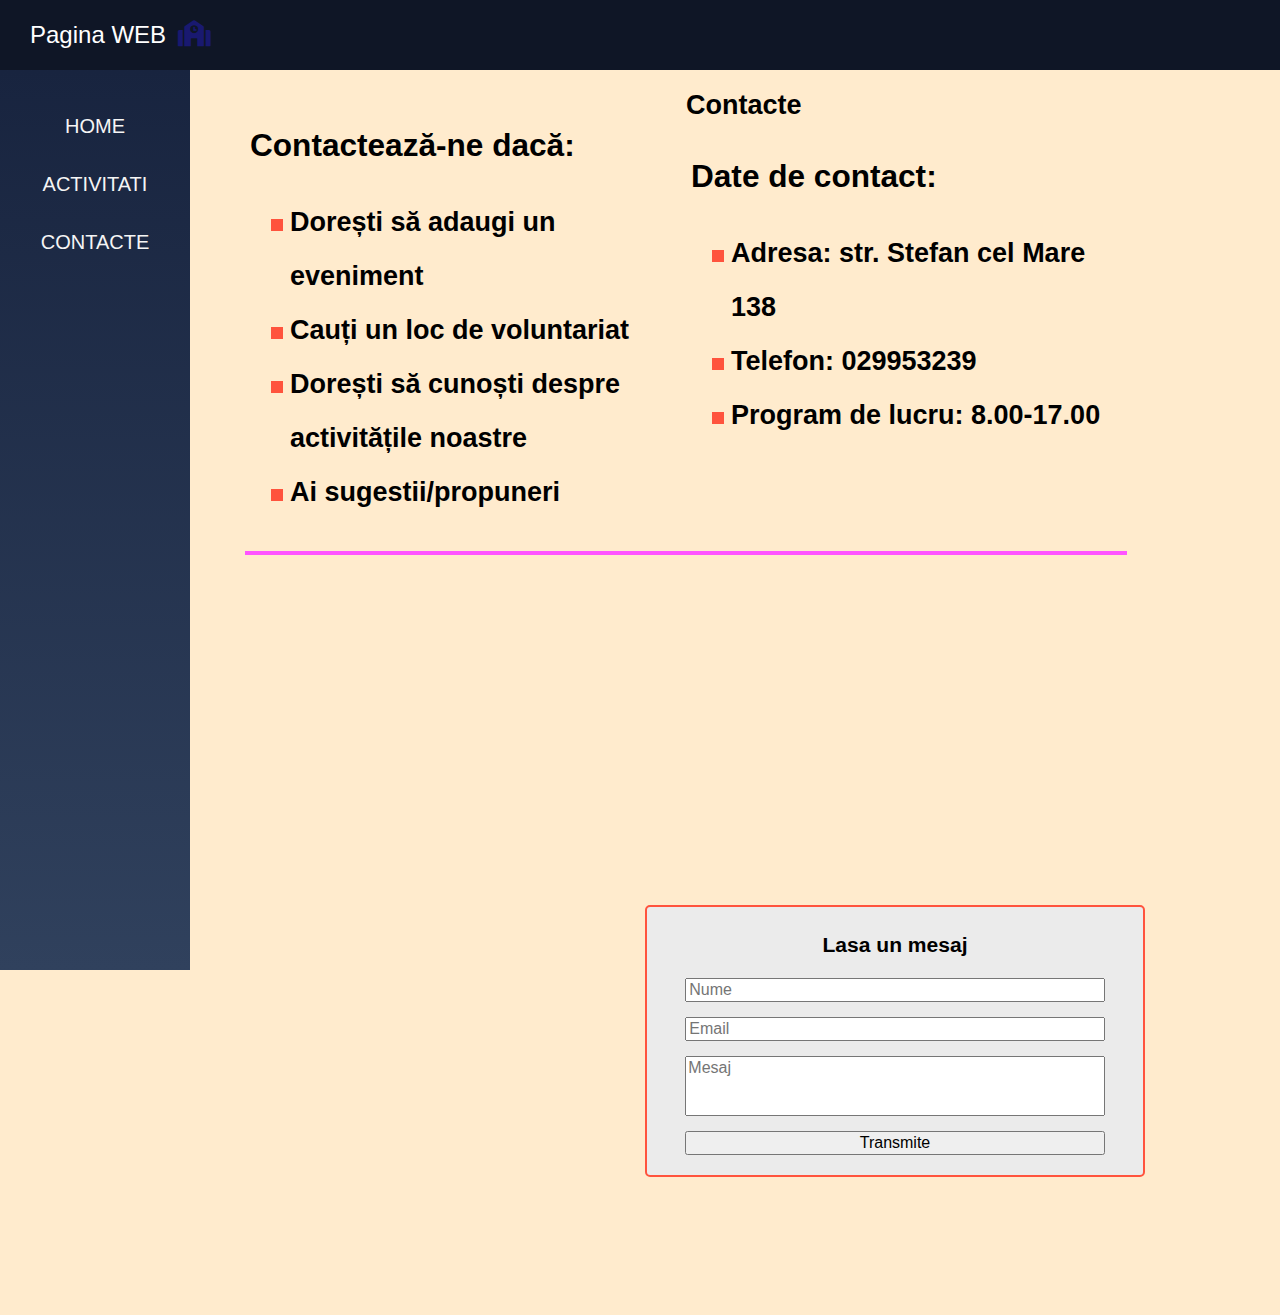
<file: pages/contacte.html>
<!DOCTYPE html>
<html>

<head>
    <meta charset="UTF-8" />
    <link rel="stylesheet" type="text/css" href="../css/style.css" />
    <meta name="viewport" content="width=device-width, initial-scale=1.0" />
    <link rel="stylesheet" href="https://cdnjs.cloudflare.com/ajax/libs/font-awesome/5.15.2/css/all.min.css" />
    <title>Pagina WEB </title>
</head>

<body>

    <header>
        <a href="../index.html">
            Pagina WEB
            <i class="fas fa-school logo"> </i>
        </a>
        <i id="menu-btn" class="fas fa-bars" onclick="show()"> </i>
    </header>

    <div class="page-container">

        <aside id="side-menu">
            <a href="../index.html">Home</a>
            <a href="evenimente.html">Activitati</a>
            <a href="contacte.html">Contacte</a>
        </aside>

        <main>
            <h2 class="title">Contacte</h2: <div class="row">
                <div class="col-50">
                    <h3>Contactează-ne dacă:</h3>

                    <ul class="contact-list">
                        <li>Dorești să adaugi un eveniment</li>
                        <li>Cauți un loc de voluntariat</li>
                        <li>Dorești să cunoști despre activitățile noastre</li>
                        <li>Ai sugestii/propuneri</li>
                    </ul>
                </div>


      <div class="col-50">
                    <h3> Date de contact:</h3>

                    <ul class="contact-list">
                        <li><b>Adresa: </b> str. Stefan cel Mare 138</li>
                        <li>Telefon: </b>029953239 </li>
                        <li>Program de lucru: </b>8.00-17.00</li>
                    </ul>
                </div>
    </div>

    <div class="row">
        <div class="col-50" >
           <iframe class="map"
            src="https://www.google.com/maps/embed?pb=!1m18!1m12!1m3!1d44666.20323410861!2d28.414806888957106!3d45.59782745016352!2m3!1f0!2f0!3f0!3m2!1i1024!2i768!4f13.1!3m3!1m2!1s0x40b706981a26ac7d%3A0x7ab00f8c2b44a976!2sAlexandru%20Ioan%20Cuza%2C%20Moldova!5e0!3m2!1sro!2s!4v1628387969400!5m2!1sro!2s"
            width="600" height="450" style="border:0;" allowfullscreen="" loading="lazy"></iframe>
        </div>

        <div class="col-50">
            <div class="contact-form">
                <form>
                    <h3 class="centered">Lasa un mesaj</h3>
                    <input type="text" placeholder="Nume"required/>
                    <input type="email"placeholder="Email"required/>
                    <textarea rows="3" placeholder="Mesaj"required></textarea>
                    <input type="submit" value="Transmite"/>
                </form>
            </div>
        </div>


        </main>

        <script src="../js/main.js"></script>

    <div>

    </div>
</body>

</html>
</file>
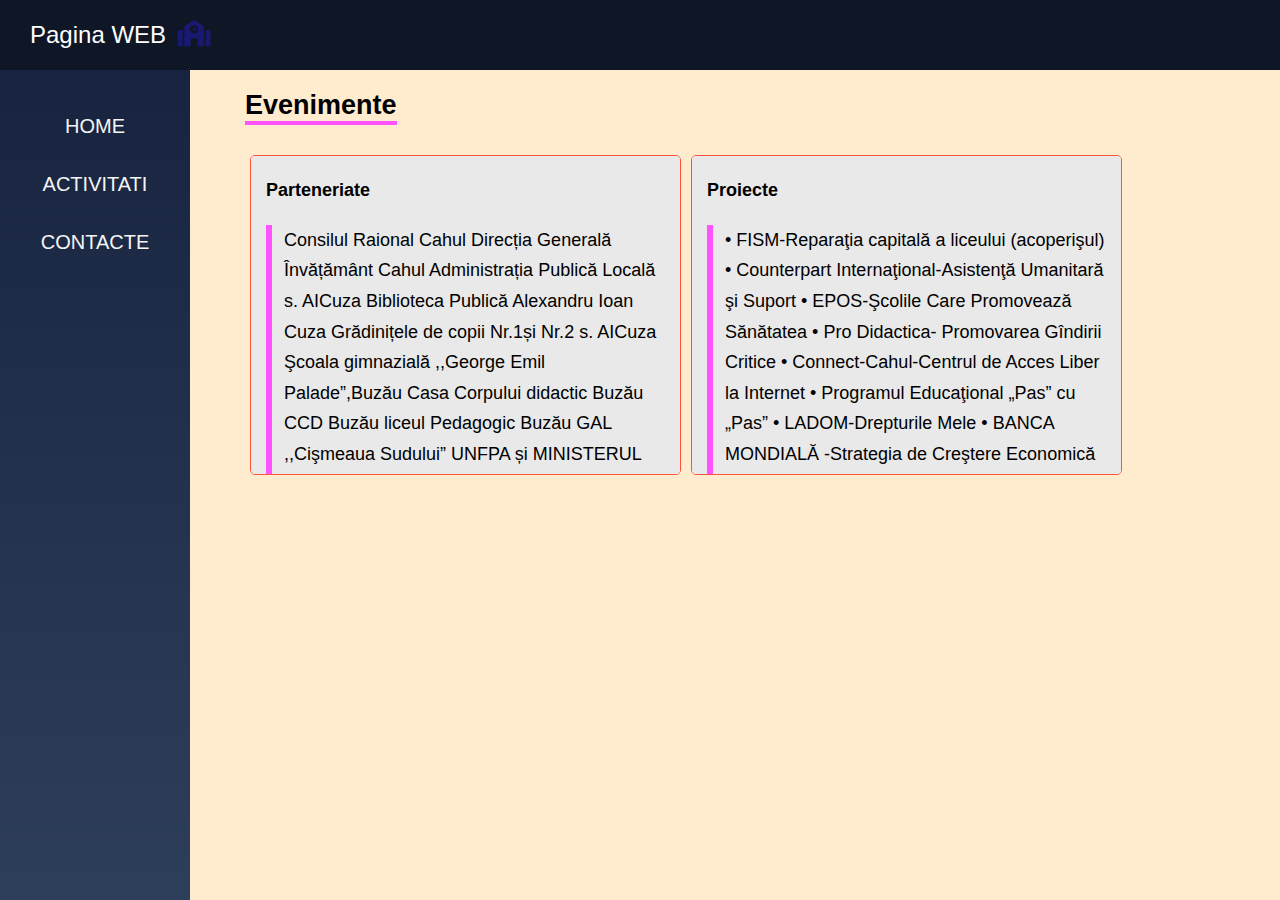
<file: pages/Evenimente.html>
<!DOCTYPE html>
<html>

<head>
    <meta charset="UTF-8" />
    <link rel="stylesheet" type="text/css" href="../css/style.css" />
    <meta name="viewport" content="width=device-width, initial-scale=1.0" />
    <link rel="stylesheet" href="https://cdnjs.cloudflare.com/ajax/libs/font-awesome/5.15.2/css/all.min.css" />
    <title>Pagina WEB </title>
</head>

<body>

    <header>
        <a href="../index.html">
            Pagina WEB
            <i class="fas fa-school logo"> </i>
        </a>
        <i id="menu-btn" class="fas fa-bars" onclick="show()"> </i>
    </header>

    <div class="page-container">

        <aside id="side-menu">
            <a href="../index.html">Home</a>
            <a href="evenimente.html">Activitati</a>
            <a href="contacte.html">Contacte</a>
        </aside>

        <main>
            <h2 class=title>Evenimente</h2>
            <div class="row row-event">
                <div class="col-50 ">
                    <div class="event">
                        <h4> Parteneriate</h4>
                        <p>
                            Consilul Raional Cahul
                            Direcția Generală Învățământ Cahul
                            Administrația Publică Locală s. AICuza
                            Biblioteca Publică Alexandru Ioan Cuza
                            Grădinițele de copii Nr.1și Nr.2 s. AICuza
                            Şcoala gimnazială ,,George Emil Palade”,Buzău
                            Casa Corpului didactic Buzău
                            CCD Buzău liceul Pedagogic Buzău
                            GAL ,,Cişmeaua Sudului”
                            UNFPA și MINISTERUL EDUCATIEI CULTURII SI CERCETARII
                            Școala Gimnazială Nr.113,București, România
                            Agenţia Statelor Unite TE KWILL în fiecare şcoală
                        </p>
                    </div>
                </div>

                <div class="col-50 ">
                    <div class="event">
                        <h4> Proiecte </h4>
                        <p>
                            • FISM-Reparaţia capitală a liceului (acoperişul)
                            • Counterpart Internaţional-Asistenţă Umanitară şi Suport
                            • EPOS-Şcolile Care Promovează Sănătatea
                            • Pro Didactica- Promovarea Gîndirii Critice
                            • Connect-Cahul-Centrul de Acces Liber la Internet
                            • Programul Educaţional „Pas” cu „Pas”
                            • LADOM-Drepturile Mele
                            • BANCA MONDIALĂ -Strategia de Creştere Economică şi Reducere a Sărăciei.
                            • Dezvoltarea politicilor locale în Republica Moldova
                            • „Educaţia de Calitate în mediul rural”
                            • ONG SIEDO- „Plecarea ilegalăa tinerilor la muncă peste hotare”
                            • Asociaţia Speranţa Vieţii
                            • Tinerii pentru prevenirea HIV/SIDA 2007
                            • Pro Didactica – Comunităţi şcolare în acţiune : Crearea condiţiilor pentru persistarea în
                            şcoală a elevilor din familiile social-vulnerabile.
                            .AO Perpectiva proiect implimentat de echipa de elevi din liceu V.E.R.D.E
                            *Tradiţii şi obiceiuri ale românilor din cele mai vechi timpuri până astăzi, proiect
                            realizat în parteneriat cu Şcoala gimnazială George Emil Palade, Buzău
                            * Folclorul prexent în viaţa comunităţii , proiect realixat în parteneriat cu Grupul de
                            Actiune Locală cişmeaua sudului
                            *Pilotarea proiecrtului Educaţia pentru sănătae în parteneriat cu UNFPA şi MECC
                            *Reforma învăţămâtului în republica Moldova ,avândui ca parteneri Agenţia Statelor Unite
                            Tekwill în fiecare şcoală
                            *În anul de studii 2020-21 am pilotat proiectul Catalogul electronic MECC,
                            *În prezent implimentăm proiectul Laboratoare digitale din cadrul programului Tekwill în
                            fiecare şcoală.


                        </p>
                    </div>

                </div>
            </div>

        </main>



        <script src="../js/main.js"></script>
</body>

</html>
</file>
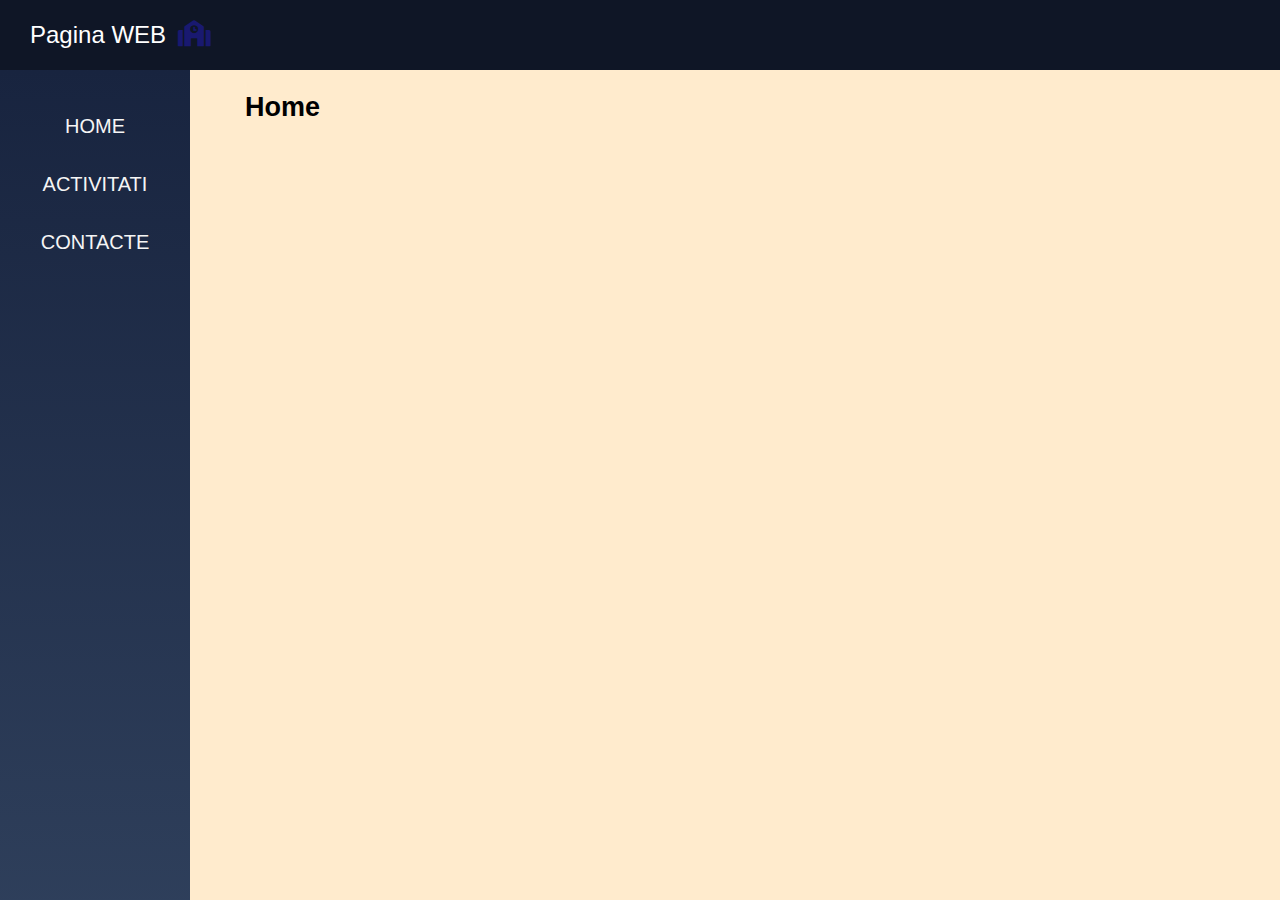
<file: pages/structura.html>
<!DOCTYPE html>
<html>
    <head>
        <meta charset="UTF-8"/>
        <link rel="stylesheet" type="text/css" href="../css/style.css" />
        <meta name="viewport" content="width=device-width, initial-scale=1.0" />
        <link rel="stylesheet" href="https://cdnjs.cloudflare.com/ajax/libs/font-awesome/5.15.2/css/all.min.css" />
        <title>Pagina WEB </title>
    </head>

     <body>

         <header>
             <a href="../index.html">
                Pagina WEB
                <i class="fas fa-school logo"> </i>
                </a>
                <i id="menu-btn" class="fas fa-bars" onclick="show()"> </i>
         </header>

         <div class="page-container" >

            <aside id="side-menu">
                <a href="../index.html">Home</a>
                <a href="evenimente.html">Activitati</a>
                <a href="contacte.html">Contacte</a>
            </aside>

            <main>
                <h2>Home<h2
            </main>

         </div>

         <script src="../js/main.js"></script>
    </body>

</html>
</file>
<file: css/style.css>
@import url('https://fonts.googleapis.com/css2?family=Noto+Sans+JP&display=swap');

*{
    box-sizing: border-box;
}

::-webkit-scrollbar {
    width: 6px;
}
::-webkit-scrollbar-thumb{
    background: grey;
    border-radius: 8px;
}

body {
    margin: 0;
    background-color: blanchedalmond;
    font-size: 18px;
    font-family: 'Noto Sans', sans-serif;
}

header {
    height: 70px;
    background-color: #0f1626;
    position: fixed;
    width: 100%;
    padding-top: 20px;
    padding-left: 30px;
    font-size: 24px;
    
}

header a {
    color: white;
    text-decoration: none ;
}

.page-container {
    min-height: 100vh;
    padding-top: 70px;
}

main {
    margin: 10px 10% 60px 220px;
    padding: 0px 25px;
}

aside {
   width: 190px;
   height: 100vh;
   position: fixed;
   background: linear-gradient(to bottom, #18243f, #30415d);
   padding-top: 10px;
   font-size: 20px;
}

aside a {
    display: block;
    color: whitesmoke;
    text-transform: uppercase;
    text-decoration: none;
    text-align: center;
    margin-top: 35px;
}
.logo { 
    margin-left: 5px;
    font-size:  26px;
    color: midnightblue;
}

p{
    line-height: 170%;
    border-left: 6px solid #ff53ff;
    padding-left: 12px;
}
}
.row {
    overflow: auto;
}
[class ^="col-"] {
    float: left;
    padding: 5px;
}

.col-10{width: 10%;}
.col-20{width: 20%;}
.col-30{width: 30%;}
.col-40{width: 40%;}
.col-50{width: 50%;}
.col-60{width: 60%;}
.col-70{width: 70%;}
.col-80{width: 80%;}
.col-90{width: 90%;}
.col-100{width: 100%;}
.title {
    border-bottom: 4px solid #ff53ff;
    margin-bottom: 5px;
    margin-top: 10px;
    display: inline-block;
}

.intro-video{
    display: block;
    max-height: 50vh;
    margin: 40px auto;
    max-width: 100%;
    border-radius: 8px;
    }

.gallery {
    display: flex;
    justify-content: space-around;
    flex-wrap: wrap;
    margin-top: 40px;
}

.gallery img {
    width: 200px;
    height: 200px;
    object-fit: cover;
    border-radius: 5px;
    transition: all 0.3s;
}

.gallery img:hover{
    transform: scale(1.05);
    transition: all 0.3s;

}

.row-event {
    margin-top:20px;
}
.event {
 padding: 0px 15px 15px 15px; 
 background-color: #e9e9e9; 
 border-radius: 5px;
 border: 1px solid #ff533d;
 height: 320px;
 overflow-y: scroll;
}

.contact-list {
    line-height: 200%;
    list-style: linear-gradient(#ff533d, #ff533d);
}

.map{
    width: 100%;
    max-width: 480px;
    height: 400px;
}
.centered{
    text-align:center;
}
.contact-form{
    background-color: rgb(235,235,235);
    border-radius: 5px;
    border: 2px solid #ff533d;
    max-width: 500px;
    padding: 5px 15px 20px 15px;
}
.contact-form input, .contact-form textarea{
    display: block;
    width: 90%;
    margin: 15px auto 0px auto;
    resize: none;
    font-family: inherit;
    padding: 3 px;
    font-size: 16px;

}

#menu-btn{
    color: white;
    font-size: 28px;
    position: absolute;
    top: 23px;
    right: 25px;
    display: none;
}

.show{
    display: block !important;
}

@media (max-width: 768px)  {

    body{
        font-size: 16px;
    }

    [class^="col-"]{
        width: 100%;
        
    }
    
    main{
       margin: 0px;
       padding: 10px 15px 20px 15px;
       
    }

    aside{
        display: none;
        height:  auto;
        width: 100%;
        padding-top: 0px;
        padding-bottom: 25px;
    }

    .gallery img{
        width: 130px;
        height: 130px;
    }

    #menu-btn{
        display:block;
    }
}
</file>
